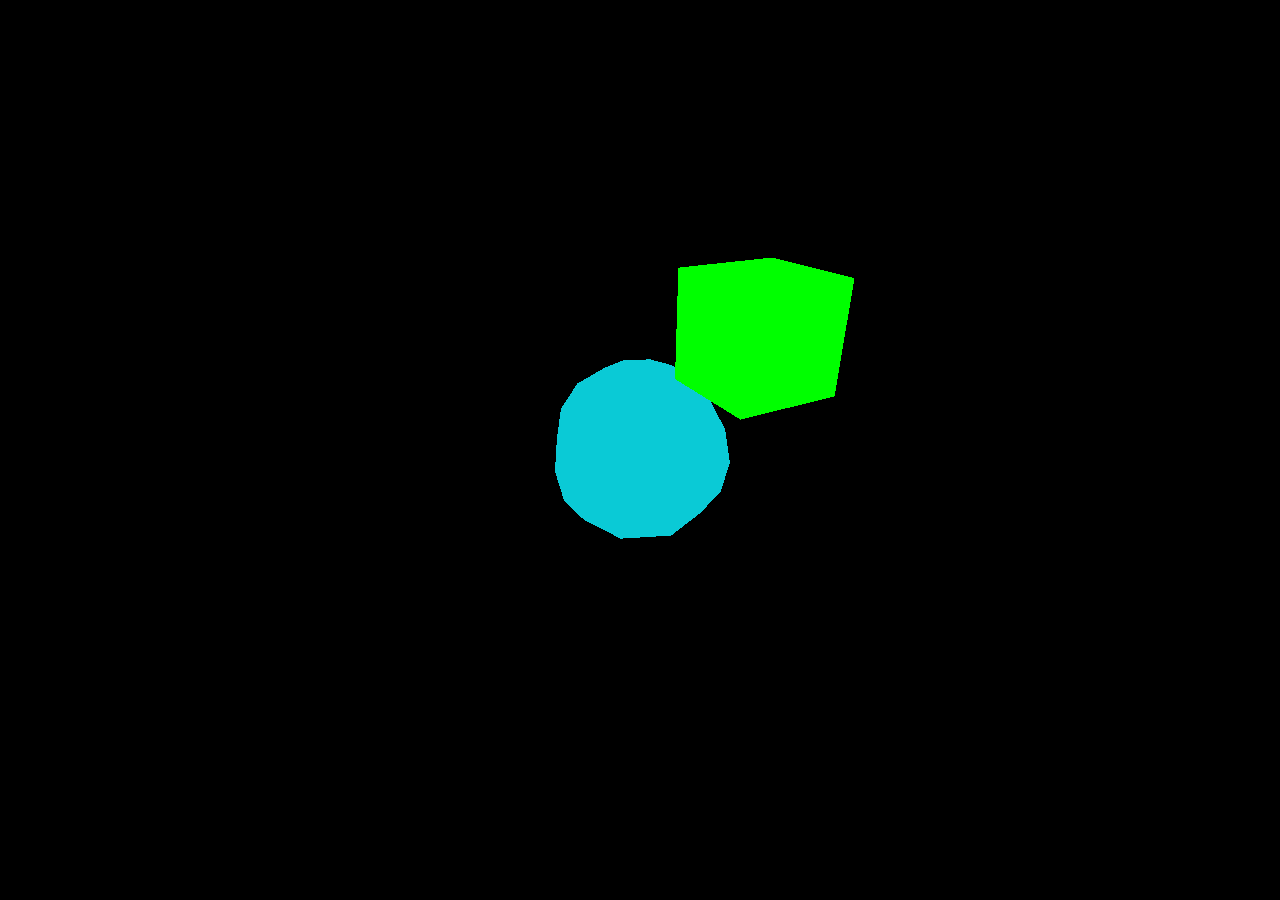
<file: index.html>
<html>
	<head>
		<title>My first three.js app</title>
		<link href="css/style.css" rel="stylesheet">
	</head>
	<body>
		<script src="js/three.js"></script>
		<script src="js/app.js"></script>
	</body>
</html>
</file>
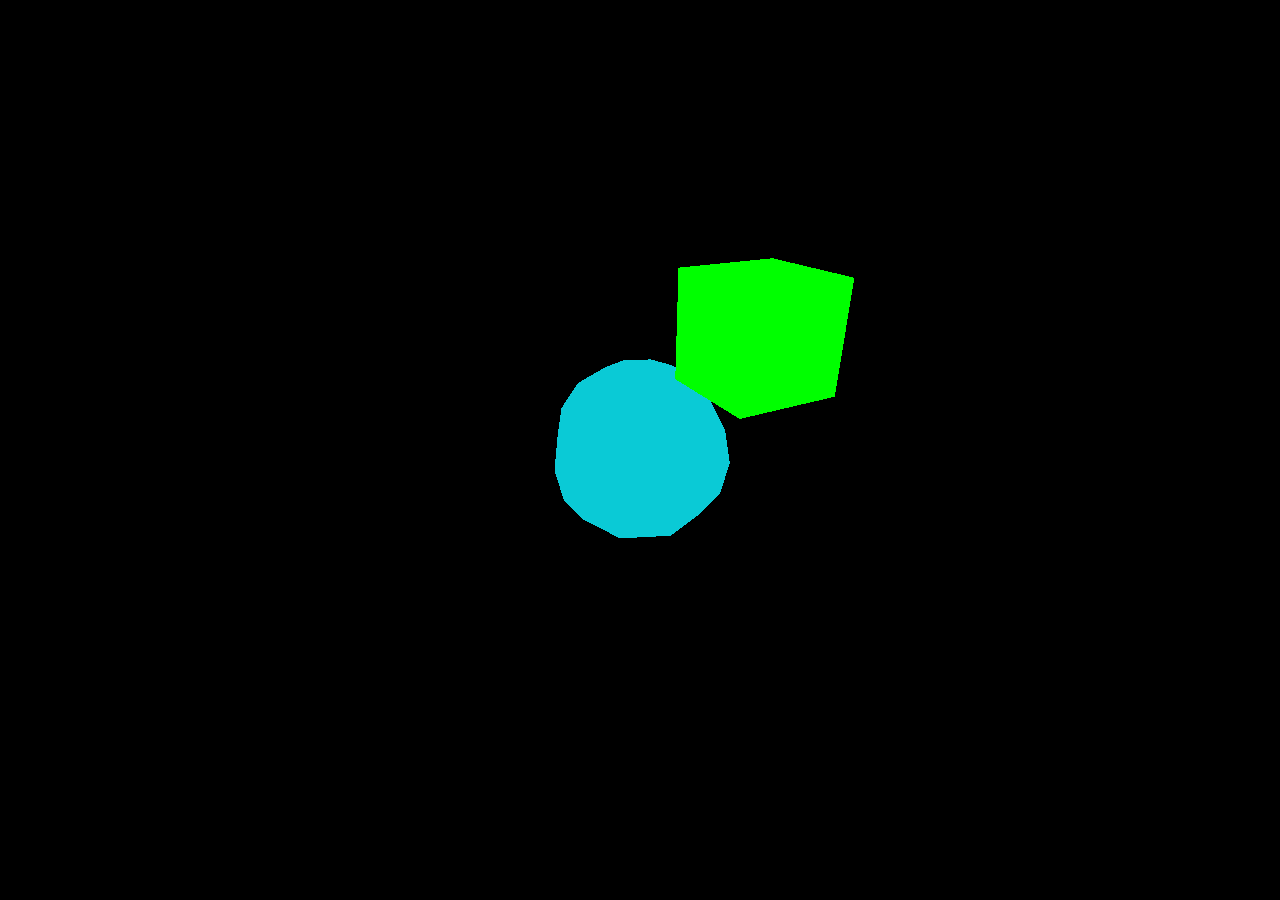
<file: scen1.html>
<html>
	<head>
		<title>Shapes Rotating</title>
		<link href="css/style.css" rel="stylesheet">
	</head>
	<body>
		<script src="js/three.js"></script>
		<script src="js/app.js"></script>
	</body>
</html>
</file>
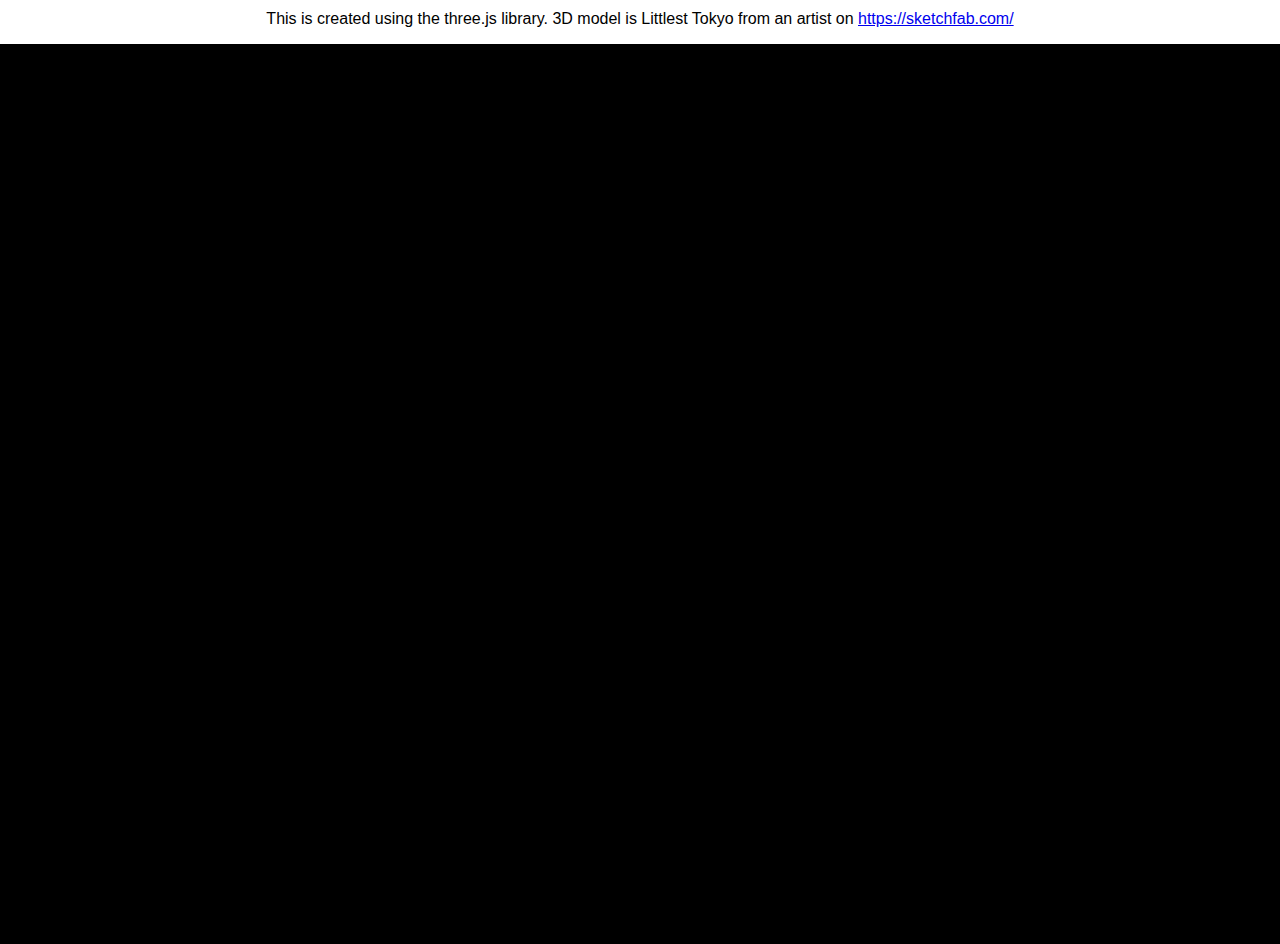
<file: scen2.html>
<html>
	<head>
		<title>Little Tokyo</title>
		<link href="css/style.css" rel="stylesheet">
	</head>
	<body>
		<div class="description">
			<p>This is created using the three.js library. 3D model is Littlest Tokyo from an artist on <a href="https://sketchfab.com/3d-models/littlest-tokyo-94b24a60dc1b48248de50bf087c0f042" target="_blank">https://sketchfab.com/</a> </p>
		</div>
		<script src="js/three.js"></script>
		<script src="https://threejs.org/examples/js/loaders/GLTFLoader.js"></script>
		<script src="js/app2.js"></script>
	</body>
</html>
</file>
<file: css/style.css>
body {
    margin: 0;
    font-family:Verdana, Geneva, Tahoma, sans-serif ;
}

canvas {
    width: 100%;
    height: 100%
}



.description {
    background-color:white;
    margin:auto;
    text-align: center;
}.description p {
    padding-top:10px;
}
</file>
